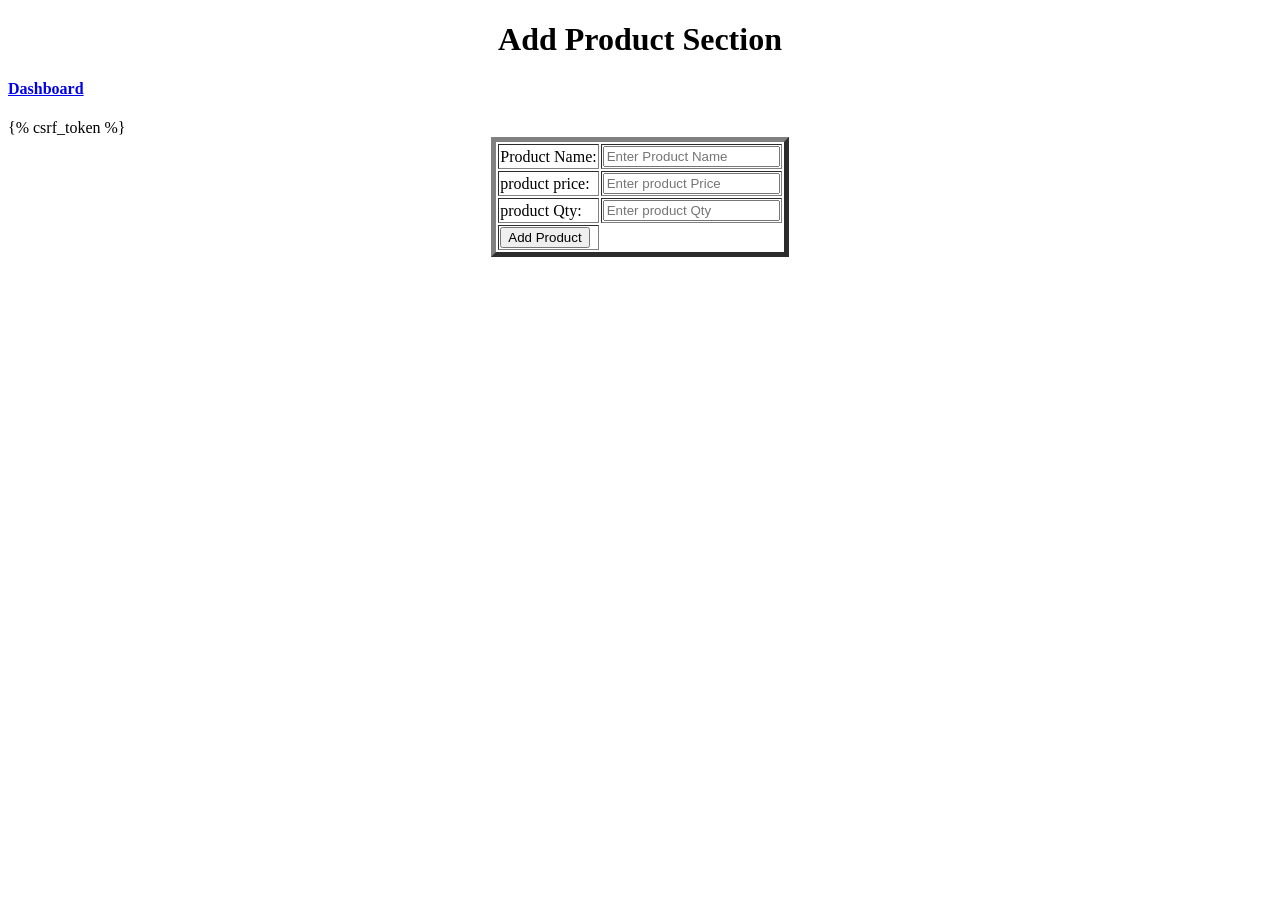
<file: store/templates/addproduct.html>
<!DOCTYPE html>
<html lang="en">
<head>
    <meta charset="UTF-8">
    <meta name="viewport" content="width=device-width, initial-scale=1.0">
    <title>Store|Add product</title>
</head>
<body>
    <table>
        <h1 align="center">Add Product Section</h1>
        <h4><a href="/home">Dashboard</a></h4>
        <form method="post" action="">
            {% csrf_token %}
            <table border="5px" align="center">
                <tr>
                    <td>Product Name:</td>
                    <td><input type="text" name="pname" placeholder="Enter Product Name"></td>
                </tr>
                <tr>
                    <td>product price:</td>
                    <td><input type="number" name="price" placeholder="Enter product Price"></td>
                </tr>
                <tr>
                    <td>product Qty:</td>
                    <td><input type="number" name="Qty" placeholder="Enter product Qty"></td>
                </tr>
                
                <tr><td>
                    <input type="submit" value="Add Product">
                </td></tr>
            </table>

        </form>
    </table>
</body>
</html>
</file>
